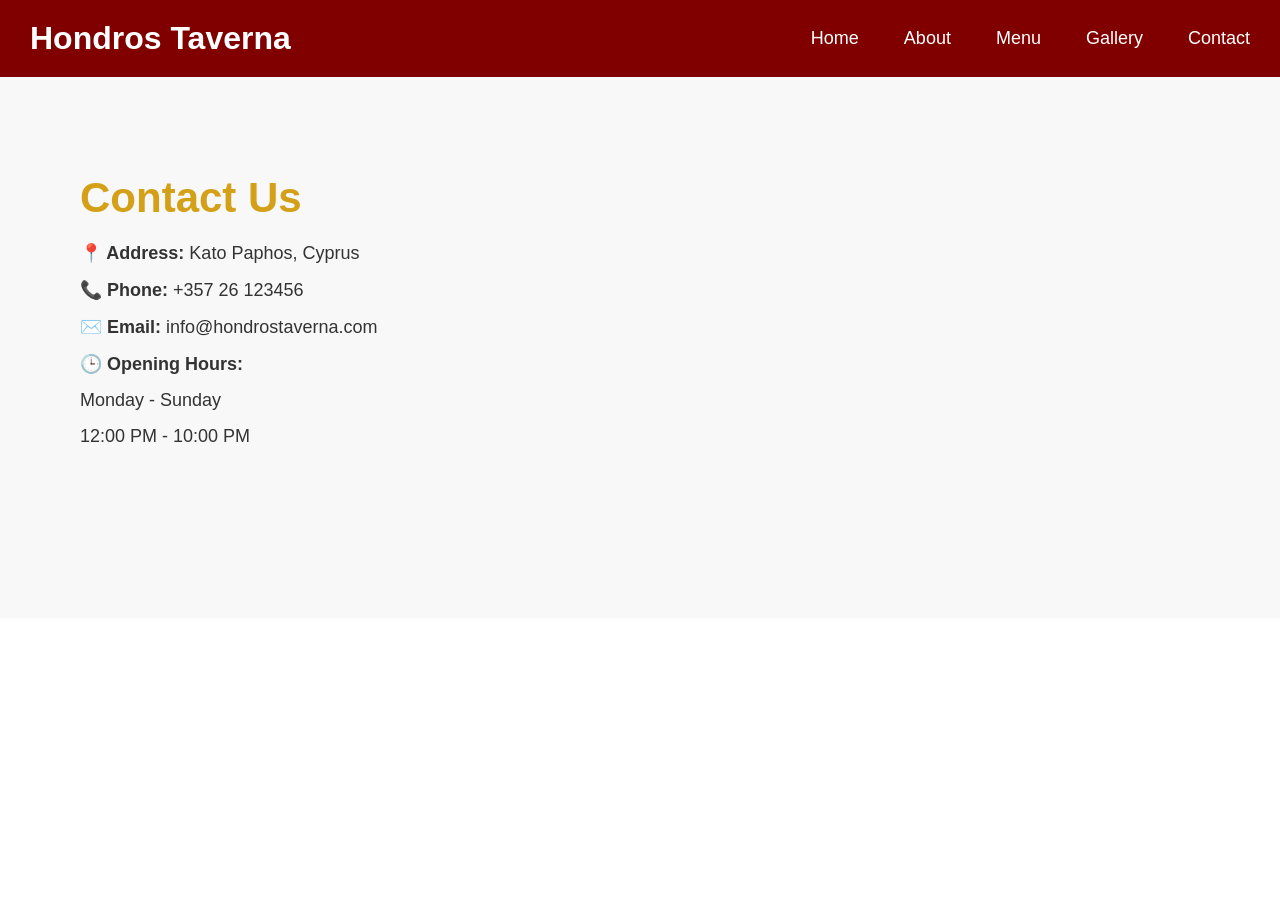
<file: contact.html>
!DOCTYPE html>
<html lang="en">
<head>
    <meta charset="UTF-8">
    <meta name="viewport" content="width=device-width, initial-scale=1.0">
    <title>Hondros Taverna</title>

    <link rel="stylesheet" href="style.css">
</head>
<body>

<header>
    <nav>
        <h2 class="logo">Hondros Taverna</h2>

        <ul>
            <li><a href="index.html">Home</a></li>
            <li><a href="about.html">About</a></li>
            <li><a href="menu.html">Menu</a></li>
            <li><a href="gallery.html">Gallery</a></li>
            <li><a href="contact.html">Contact</a></li>
        </ul>
    </nav>
</header>

<section id="contact" class="contact">

    <div class="contact-info">

        <h2>Contact Us</h2>

        <p><strong>📍 Address:</strong> Kato Paphos, Cyprus</p>

        <p><strong>📞 Phone:</strong> +357 26 123456</p>

        <p><strong>✉️ Email:</strong> info@hondrostaverna.com</p>

        <p><strong>🕒 Opening Hours:</strong></p>

        <ul>
            <li>Monday - Sunday</li>
            <li>12:00 PM - 10:00 PM</li>
        </ul>

    </div>

    <div class="contact-map">

        <iframe
            src="https://www.google.com/maps?q=Paphos,Cyprus&output=embed"
            allowfullscreen=""
            loading="lazy">
        </iframe>

    </div>

</section>
</file>
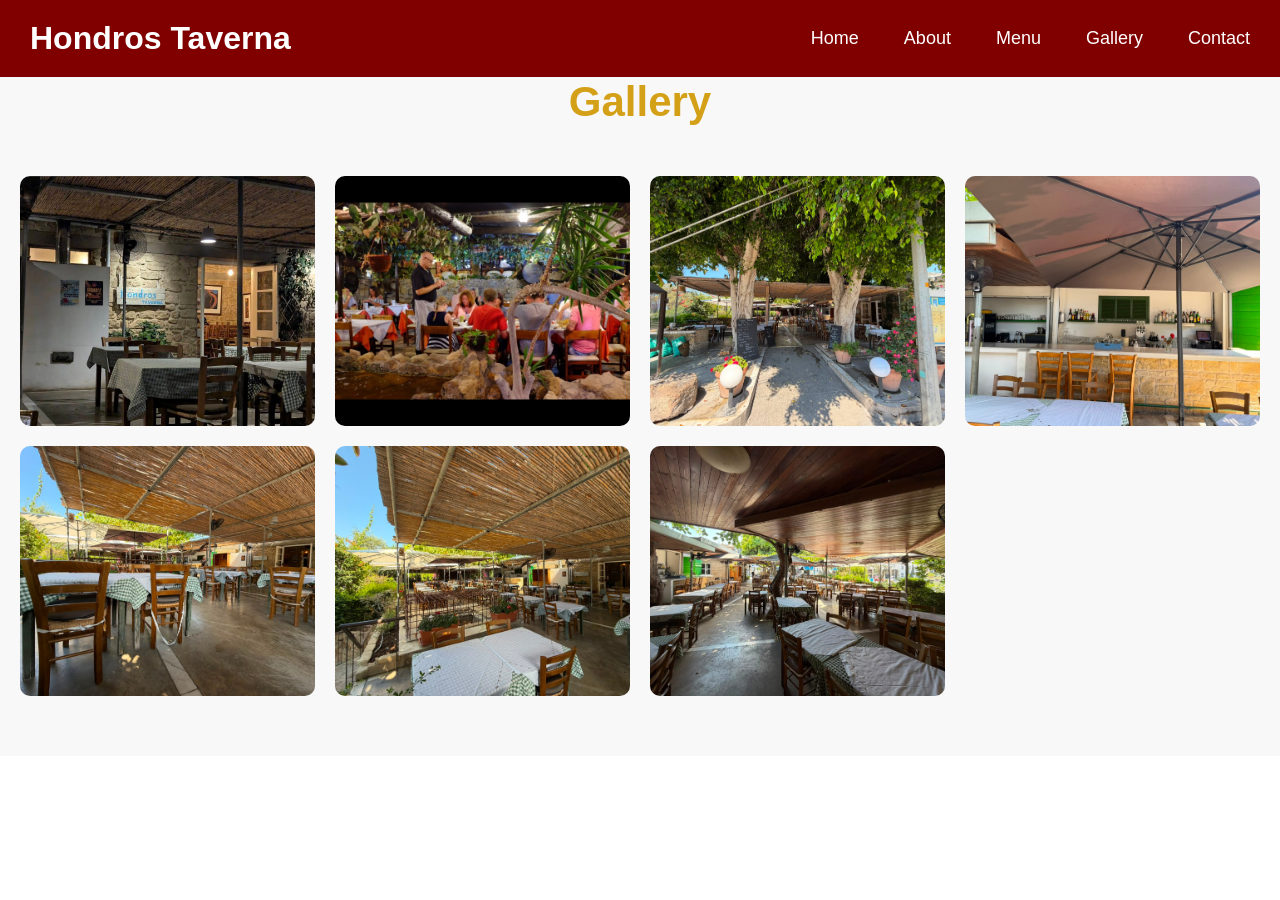
<file: gallery.html>
!DOCTYPE html>
<html lang="en">
<head>
    <meta charset="UTF-8">
    <meta name="viewport" content="width=device-width, initial-scale=1.0">
    <title>Hondros Taverna</title>

    <link rel="stylesheet" href="style.css">
</head>
<body>

<header>
    <nav>
        <h2 class="logo">Hondros Taverna</h2>

        <ul>
            <li><a href="index.html">Home</a></li>
            <li><a href="about.html">About</a></li>
            <li><a href="menu.html">Menu</a></li>
            <li><a href="gallery.html">Gallery</a></li>
            <li><a href="contact.html">Contact</a></li>
        </ul>
    </nav>
</header>

<section id="gallery" class="gallery">

    <h2>Gallery</h2>

    <div class="gallery-container">

        <img src="WhatsApp Image 2026-07-11 at 11.46.13 PM.jpeg" alt="Restaurant">
        <img src="WhatsApp Image 2026-07-11 at 11.46.15 PM (1).jpeg" alt="Food">
        <img src="ppp4.jpeg" alt="Dining">
        <img src="ppp5.jpeg" alt="Seafood">
        <img src="ppp6.jpeg" alt="Dessert">
        <img src="ppp7.jpeg" alt="Kitchen">
         <img src="pppp8.jpeg" alt="Kitchen">
          

    </div>

</section>
</file>
<file: style.css>
*{
    margin:0;
    padding:0;
    box-sizing:border-box;
    font-family:Arial,sans-serif;
}

html{
    scroll-behavior: smooth;
}

body{
    color:white;
}

.hero{
    padding-top:150px;
    padding-bottom:50px;
   min-height:100vh;
    height:auto;

    background-image:
    linear-gradient(rgba(0,0,0,0.5),rgba(0,0,0,0.5)),
    url("takashi-yamada-YNfDiSsuU_E-unsplash.jpg");

    background-size:cover;
    background-position:center;

    display:flex;
    justify-content:center;
    align-items:center;
}

nav{
    position:fixed;
    top:0;
    left:0;
    width:100%;
    background-color: maroon;

    display:flex;
    justify-content:space-between;
    align-items:center;

    padding:20px 30px;
    z-index:1000;
}

.logo{
    font-size:32px;
}

nav ul{
    display:flex;
    list-style:none;
    justify-content:center;
    flex-wrap: wrap;
    gap:15px;
}

nav ul li{
    display:inline-block;
    margin-left:30px;
}

nav ul li a{
    color:white;
    text-decoration:none;
    font-size:18px;
}

.hero-content{
    text-align:center;
}

.hero-content h1{
    font-size:36px;
    margin-bottom:20px;
}

.hero-content p{
    font-size:18px;
    margin-bottom:30px;
}

button{
    padding:15px 35px;
    border:none;
    background:#d4a017;
    color:white;
    font-size:18px;
    cursor:pointer;
    border-radius:5px;
}

button:hover{
    background:#b8860b;
}

.video-container {
    display: flex;
    flex-wrap: wrap;
    justify-content: center;
    gap: 20px;
    padding: 40px;
    background-color: #f8f8f8;
}

.video-section h2 {
    font-size: 50px;
    color: #8B0000;
    text-align: center;
    margin-bottom: 20px;
    margin-top: 30px;
}

.video-container video {
    width: 100%;
    max-width: 400px;
    margin: 15px;
    border-radius: 10px;
    box-shadow: 0 8px 20px rgba(0,0,0,0.3);
    height: auto;
}

.about{
    display:flex;
    justify-content:center;
    align-items:center;
    gap:50px;

    padding:60px 20px;
    background:#f8f8f8;
    color:#333;
}

.about-image img{
    width: 100%;
    height: auto;
    border-radius:10px;
}

.about-text{
    max-width:600px;
}

.about-text h2{
    font-size:42px;
    margin-bottom:20px;
    color:#d4a017;
}

.about-text p{
    font-size:18px;
    line-height:1.8;
    margin-bottom:30px;
}

.about-text h3{
    margin-bottom:15px;
}

.about-text ul{
    list-style:none;
}

.about-text li{
    font-size:18px;
    margin-bottom:15px;
}

.menu{
    padding:60px 20px;
    background:#ffffff;
    text-align:center;
}

.menu h2{
    font-size:42px;
    color:#d4a017;
    margin-bottom:50px;
}

.menu-container{
    display:flex;
    justify-content:center;
    gap:30px;
    flex-wrap:wrap;
}

.card{
    width:300px;
    background:#f8f8f8;
    border-radius:10px;
    overflow:hidden;
    box-shadow:0 5px 15px rgba(0,0,0,.2);
    transition:.3s;
}

.card:hover{
    transform:translateY(-10px);
}

.card img{
    width:100%;
    height:220px;
    object-fit:cover;
}

.card h3{
    margin:20px 0 10px;
    color: blue;
}

.card p{
    padding:0 20px;
    color:#666;
}

.card span{
    display:block;
    font-size:22px;
    color:#d4a017;
    font-weight:bold;
    margin:20px 0;
}

.gallery{
    padding:60px 20px;
    background:#f8f8f8;
    text-align:center;
}

.gallery h2{
    font-size:42px;
    color:#d4a017;
    margin-bottom:50px;
}

.gallery-container{
    display:grid;
    grid-template-columns:repeat(auto-fit,minmax(250px,1fr));
    gap:20px;
}

.gallery-container img{
    width:100%;
    height:250px;
    object-fit:cover;
    border-radius:10px;
    transition:0.4s;
    cursor:pointer;
}

.gallery-container img:hover{
    transform:scale(1.08);
}

.reservation{
    
    padding:120px 20px 60px;
    background:#fff;
    text-align:center;
}

#reservation{
    scroll-margin-top:180px;
}

.reservation h2{
    font-size:42px;
    color:#d4a017;
    margin-bottom:40px;
}

#reservationForm{
    max-width:500px;
    margin:auto;
}

#reservationForm input,
#reservationForm select{
    width:100%;
    padding:15px;
    margin-bottom:20px;
    font-size:18px;
}

#reservationForm button{
    width:100%;
}

.contact{
    display:flex;
    justify-content:space-between;
    align-items:center;
    gap:40px;

    padding:100px 80px;
    background:#f8f8f8;
}

.contact-info{
    width:45%;
}

.contact-info h2{
    color:#d4a017;
    font-size:42px;
    margin-bottom:20px;
}

.contact-info p,
.contact-info li{
    font-size:18px;
    margin-bottom:15px;
    color:#333;
}

.contact-info ul{
    list-style:none;
    padding:0;
}

.contact-map{
    width:55%;
}

.contact-map iframe{
    width:100%;
    height:400px;
    border:0;
    border-radius:10px;
}

footer{
    background:#222;
    color:white;
    text-align:center;
    padding:30px;
}

footer p{
    font-size:18px;
}

html{
    scroll-behavior:smooth;
}

#topBtn{
    position:fixed;
    bottom:30px;
    right:30px;

    display:none;

    padding:15px 20px;

    font-size:20px;

    border:none;

    border-radius:50%;

    background:#d4a017;

    color:white;

    cursor:pointer;
}

@media(max-width:768px){

    nav{
        padding:10px 15px;
        flex-direction:column;
    }
    .logo{
        font-size: 26px;
    }
    button{
        width: 100%;
        max-width: 300px;
    }

    nav ul li{
        margin: 5px 0;
    }
    .hero{
        padding: 20px;
    }

    .hero-content h1{
        font-size: 36px;
    }

    .hero-content p{
        font-size: 18px;
    }

    nav ul{
        
        flex-direction:row;
        flex-wrap:wrap;
        justify-content:center;
        gap:10px;
        margin-top:10px;
    }

    .video-container{
        padding: 20px;
    }

    .card{
        width: 100%;
        max-width: 350px;
    }

    .about,
    .contact{
        padding: 50px 20px;
        flex-direction:column;
    }

    .about-image img{
        width:100%;
        height: auto;
    }

    .contact-info,
    .contact-map{
        width:100%;
    }

    .gallery-container{
        grid-template-columns:repeat(auto-fit,minmax(250px, 1fr));
    }

    .menu-container{
        flex-direction:column;
        align-items:center;
    }

    .contact-info h2,
    .about-text h2,
    .menu h2,
    .gallery h2,
    .reservation h2,
    .video-section h2{
        font-size: 30px;
    }

}
</file>
